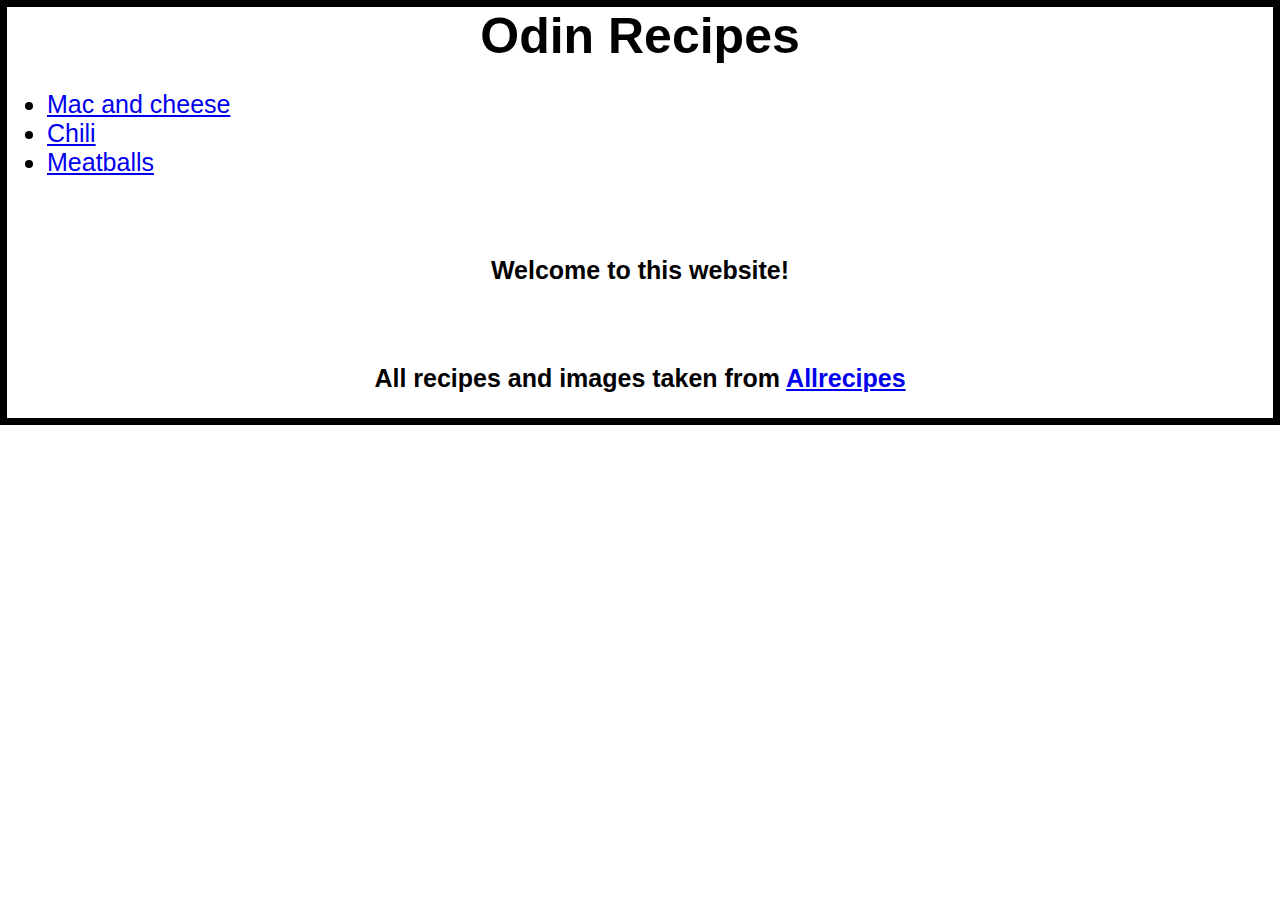
<file: index.html>
<!DOCTYPE html>
<html lang="en">
<head>
    <meta charset="UTF-8">
    <link rel="stylesheet" href="./style.css"/>
    <title>Recipes</title>
</head>
<body>
    <h1>Odin Recipes</h1>
    <ul>
        <li><a href="./recipes/mac-and-cheese.html">Mac and cheese</a></li>
        <li><a href="./recipes/chili.html">Chili</a></li>
        <li><a href="./recipes/meatballs.html">Meatballs</a></li>
    </ul>
    &emsp;
    <p><strong>Welcome to this website!</strong></p>
    &emsp;
    <strong><p>All recipes and images taken from <a href="https://www.allrecipes.com/" target="_blank" rel="noopener noreferrer">Allrecipes</a></p></strong>

    
    

</body>
</html>
</file>
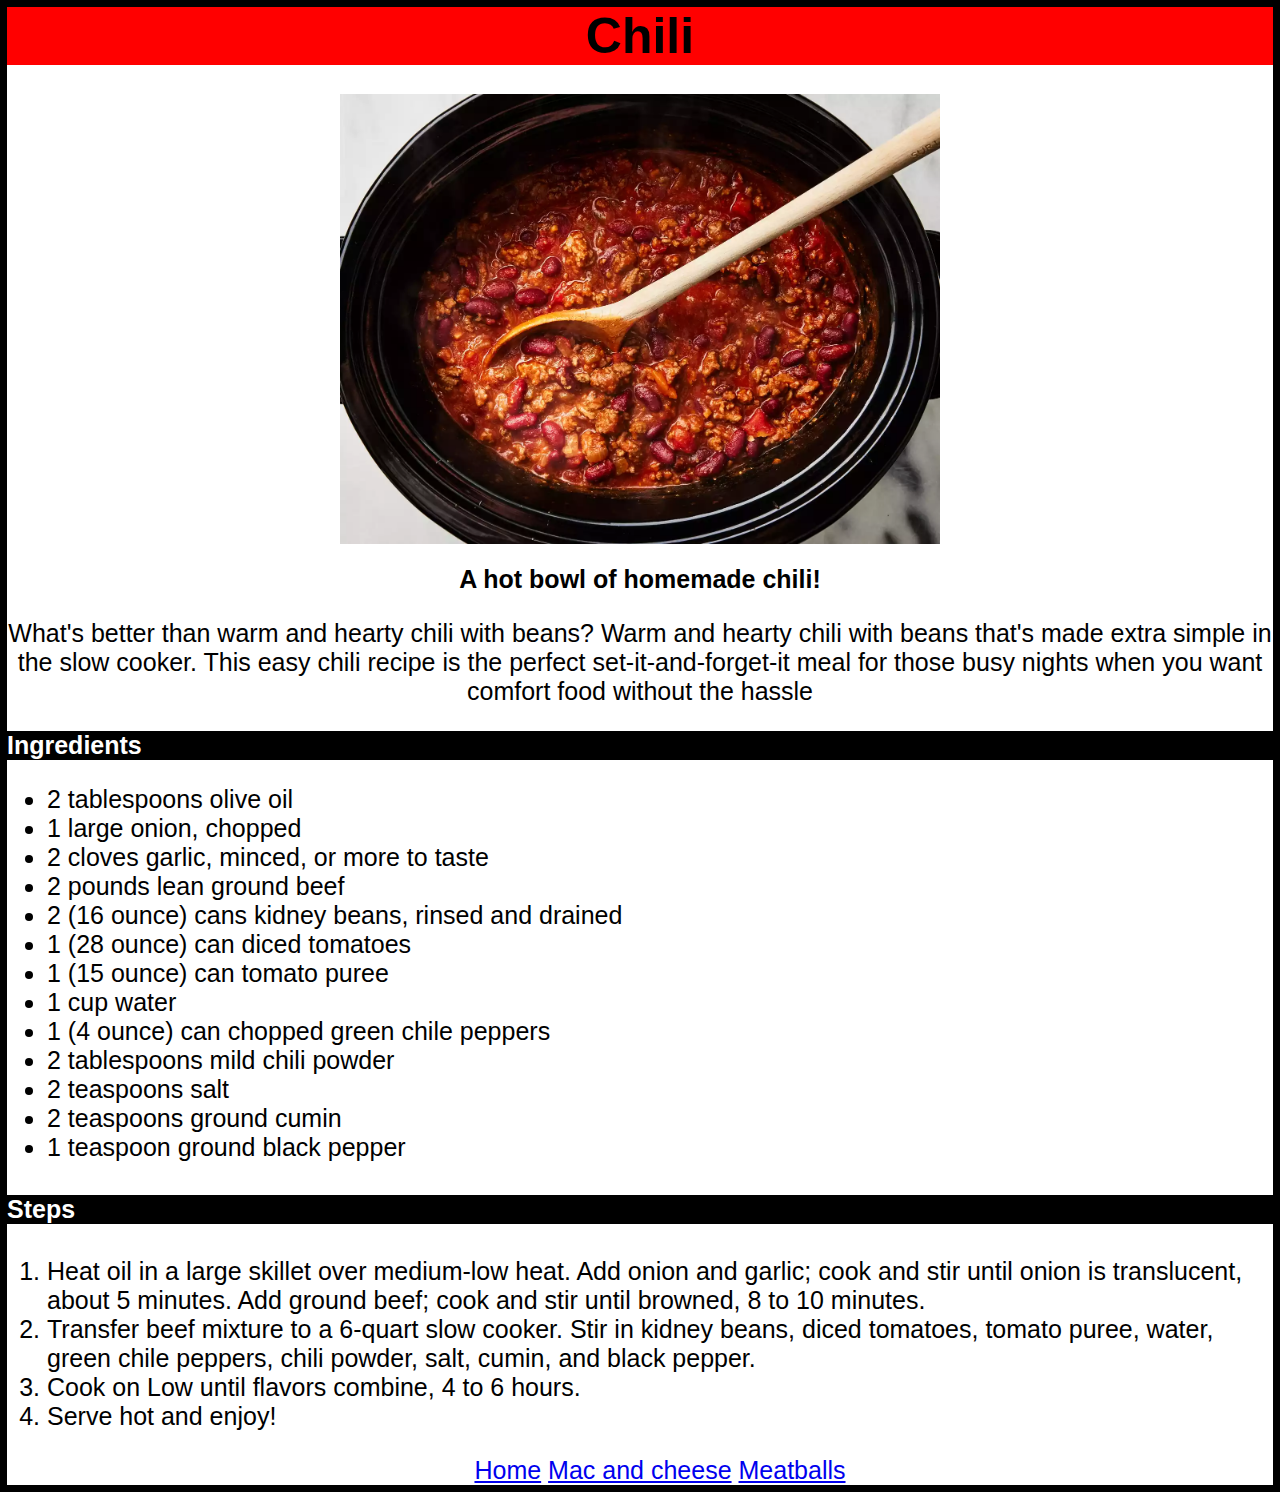
<file: recipes/chili.html>
<!DOCTYPE html>
<html lang="en">
<head>
    <meta charset="UTF-8">
    <title>Recipes</title>
    <link rel="stylesheet" href="../style.css"/>
</head>
<body>
    <h1 id="chili-header">Chili</h1>

    <!-- Dish image and header -->
    &emsp;
    <img src="../img/chili.png" alt="A bowl of chili" class="food-image">
    <h2>A hot bowl of homemade chili!</h2>

    <!-- Dish description -->
    <p>What's better than warm and hearty chili with beans? Warm and hearty chili with beans that's made extra simple in the slow cooker.
         This easy chili recipe is the perfect set-it-and-forget-it meal for those busy nights when you want comfort food without the hassle</p>

    <!-- Unordered ingredients list -->
    <h3>Ingredients</h3>
    <ul>
        <li>2 tablespoons olive oil</li>
        <li>1 large onion, chopped</li>
        <li>2 cloves garlic, minced, or more to taste</li>
        <li>2 pounds lean ground beef</li>
        <li>2 (16 ounce) cans kidney beans, rinsed and drained</li>
        <li>1 (28 ounce) can diced tomatoes</li>
        <li>1 (15 ounce) can tomato puree</li>
        <li>1 cup water</li>
        <li>1 (4 ounce) can chopped green chile peppers</li>
        <li>2 tablespoons mild chili powder</li>
        <li>2 teaspoons salt</li>
        <li>2 teaspoons ground cumin</li>
        <li>1 teaspoon ground black pepper</li>
    </ul>

    <!-- Ordered cooking steps -->
    <h4>Steps</h4>
    <ol class="list">
        <li class="element">Heat oil in a large skillet over medium-low heat. 
            Add onion and garlic; cook and stir until onion is translucent, about 5 minutes. 
            Add ground beef; cook and stir until browned, 8 to 10 minutes.</li>
        <li>Transfer beef mixture to a 6-quart slow cooker. 
            Stir in kidney beans, diced tomatoes, tomato puree, water, green chile peppers, chili powder, salt, cumin, and black pepper.</li>
        <li>Cook on Low until flavors combine, 4 to 6 hours.</li>
        <li>Serve hot and enjoy!</li>
    </ol>

    <ul style="text-align: center; margin: 0;" class="recipe-page-links">
        <li><a href="../index.html">Home</a></li>
        <li><a href="./mac-and-cheese.html">Mac and cheese</a></li>
        <li><a href="./meatballs.html">Meatballs</a></li>
    </ul>
</body>
</html>
</file>
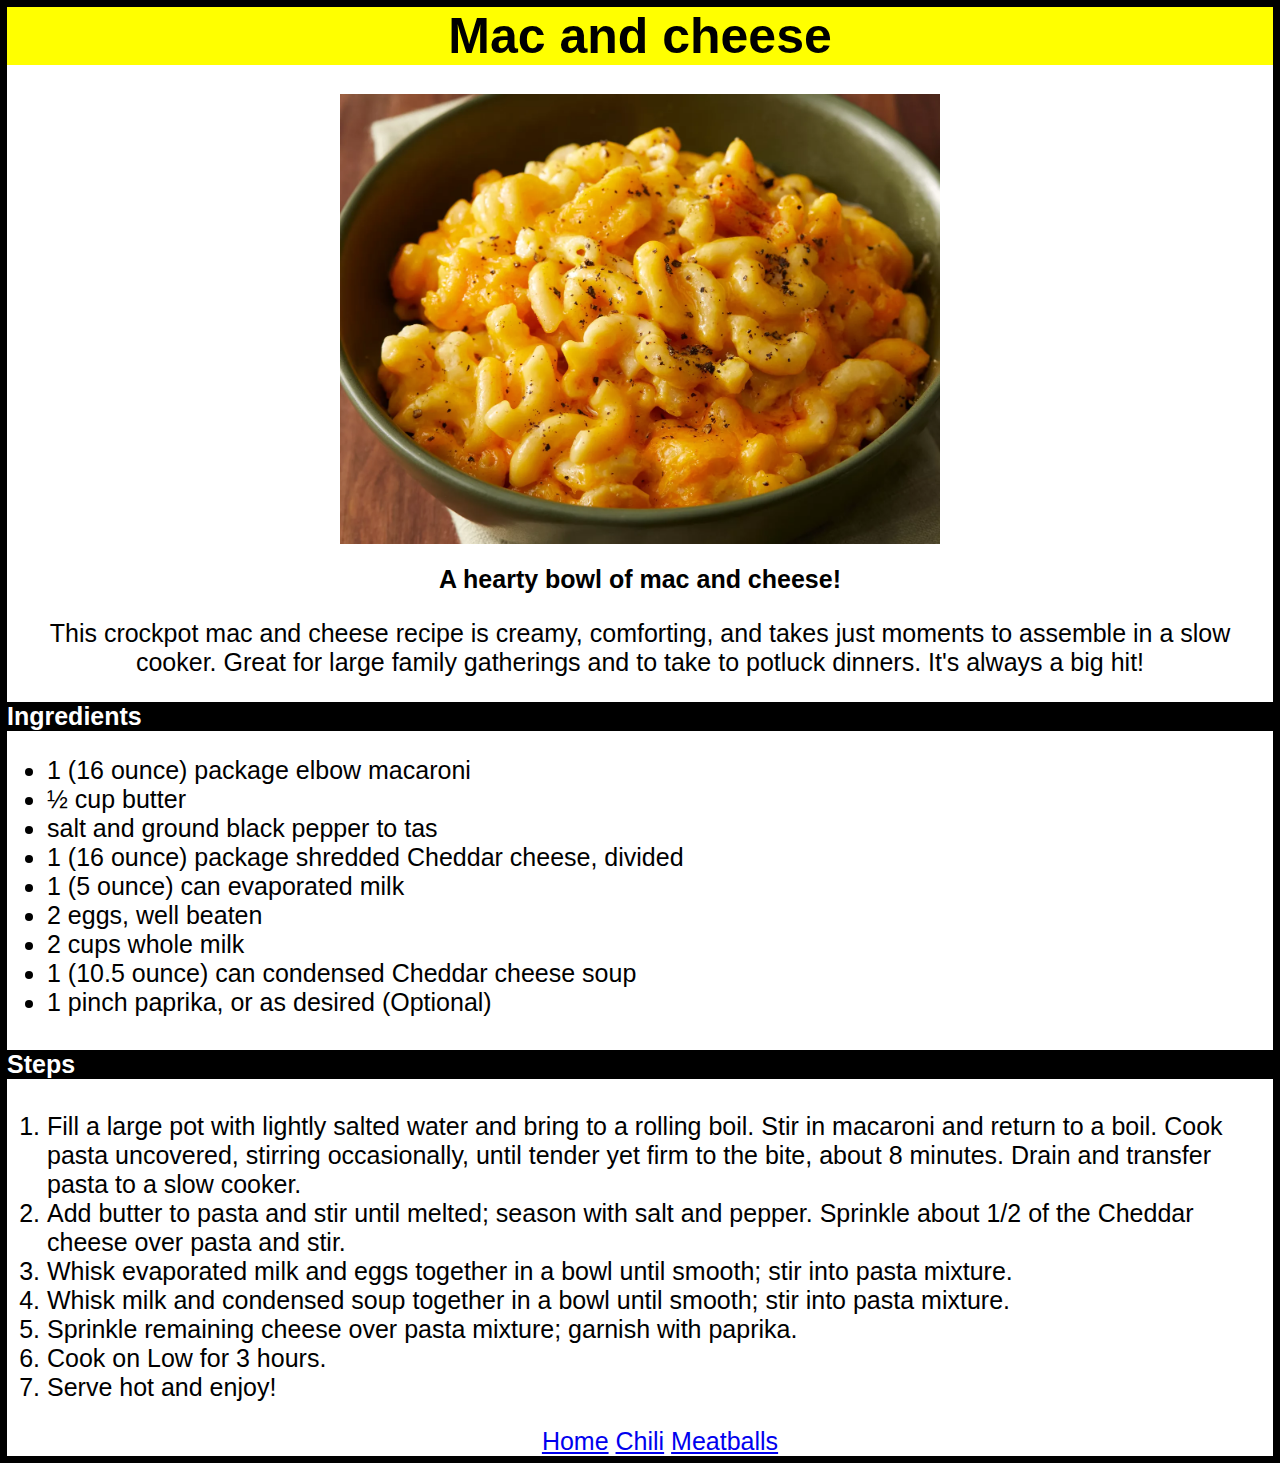
<file: recipes/mac-and-cheese.html>
<!DOCTYPE html>
<html lang="en">
<head>
    <meta charset="UTF-8">
    <link rel="stylesheet" href="../style.css"/>
    <title>Recipes</title>
</head>
<body>
    <h1 id="mac-and-cheese-header">Mac and cheese</h1>

    <!-- Dish image and header -->
    &emsp;
    <img src="../img/macncheese.png" alt="A picture of mac and cheese" class="food-image">
    <h2>A hearty bowl of mac and cheese!</h2>

    <!-- Dish description -->
    <p>
        This crockpot mac and cheese recipe is creamy, comforting, and takes just moments to assemble in a slow cooker.
         Great for large family gatherings and to take to potluck dinners. It's always a big hit!
    </p>
   
    <!-- Unordered ingredients list -->
    <h3>Ingredients</h3>
    <ul>
        <li>1 (16 ounce) package elbow macaroni</li>
        <li>½ cup butter</li>
        <li>salt and ground black pepper to tas</li>
        <li>1 (16 ounce) package shredded Cheddar cheese, divided</li>
        <li>1 (5 ounce) can evaporated milk</li>
        <li>2 eggs, well beaten</li>
        <li>2 cups whole milk</li>
        <li>1 (10.5 ounce) can condensed Cheddar cheese soup</li>
        <li>1 pinch paprika, or as desired (Optional)</li>
    </ul>

    <!-- Ordered cooking steps -->
    <h4>Steps</h4>
    <ol>
        <li>Fill a large pot with lightly salted water and bring to a rolling boil. Stir in macaroni and return to a boil.
             Cook pasta uncovered, stirring occasionally, until tender yet firm to the bite, about 8 minutes. Drain and transfer pasta to a slow cooker.</li>
        <li>Add butter to pasta and stir until melted; season with salt and pepper. 
            Sprinkle about 1/2 of the Cheddar cheese over pasta and stir.</li>
        <li>Whisk evaporated milk and eggs together in a bowl until smooth; stir into pasta mixture.</li>
        <li>Whisk milk and condensed soup together in a bowl until smooth; stir into pasta mixture.</li>
        <li>Sprinkle remaining cheese over pasta mixture; garnish with paprika.</li>
        <li>Cook on Low for 3 hours.</li> 
        <li>Serve hot and enjoy!</li>
    </ol>


    <ul style="text-align: center; margin: 0;" class="recipe-page-links">
        <li><a href="../index.html">Home</a></li>
        <li><a href="./chili.html">Chili</a></li>
        <li><a href="./meatballs.html">Meatballs</a></li>
    </ul>
    
</body>
</html>
</file>
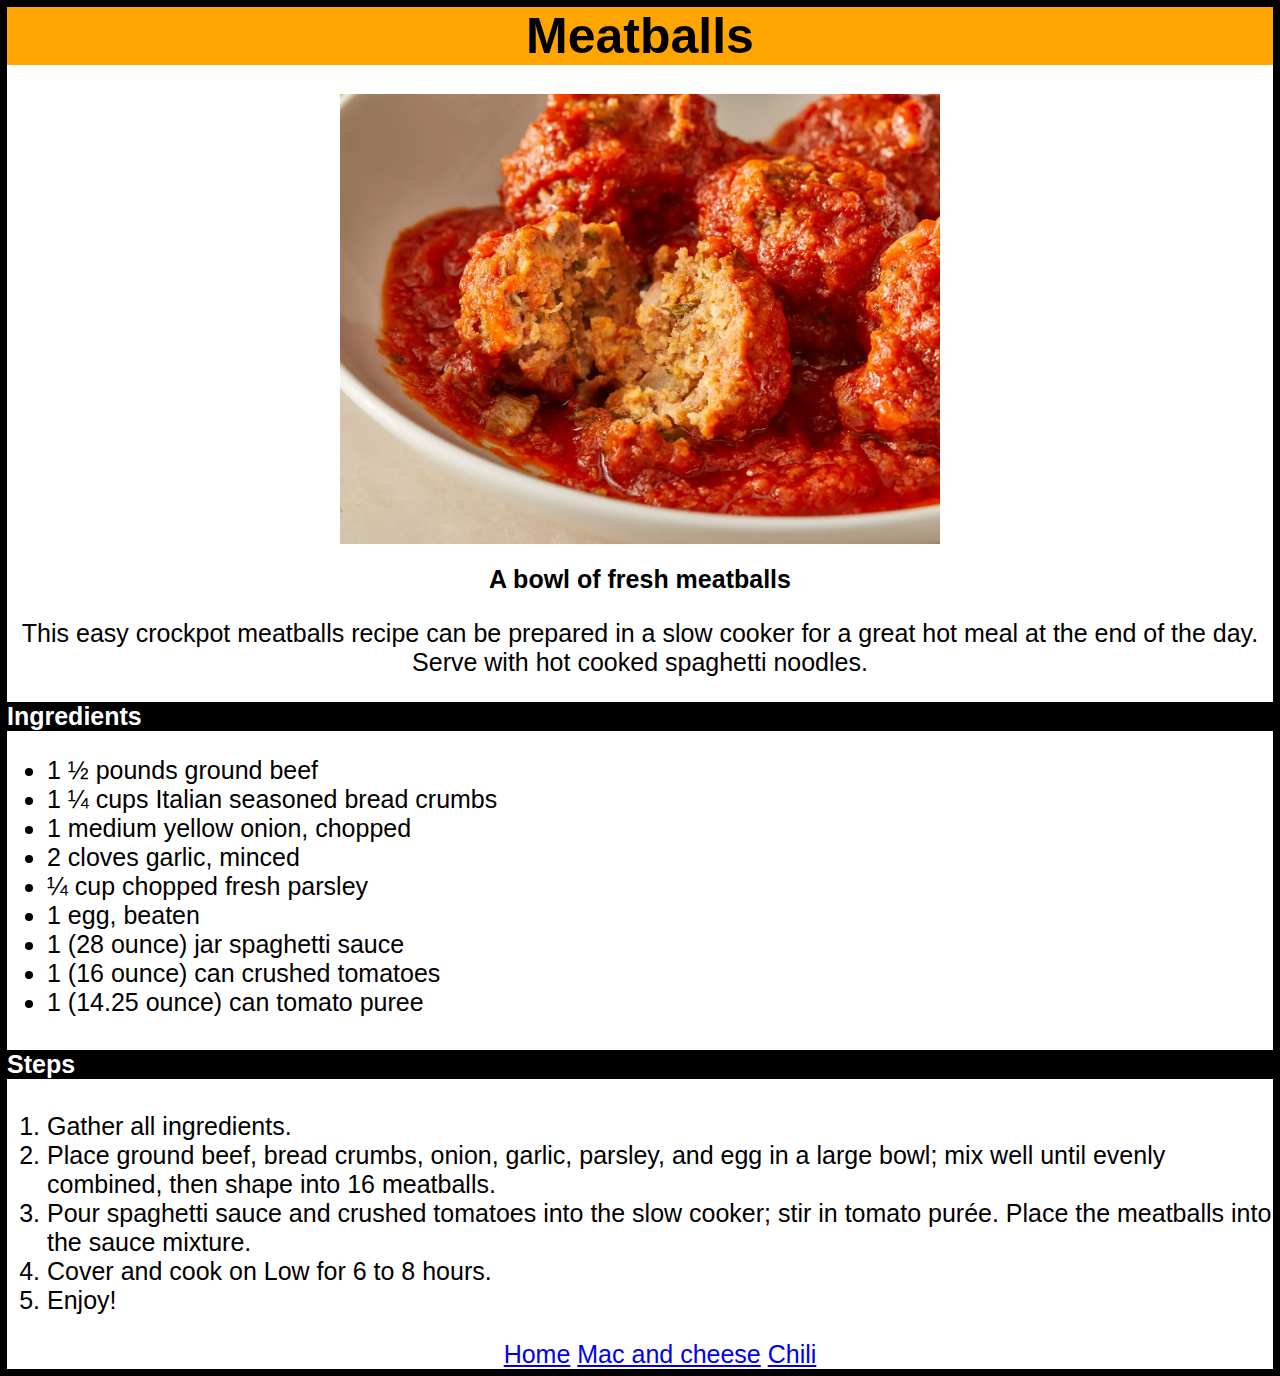
<file: recipes/meatballs.html>
<!DOCTYPE html>
<html lang="en">
<head>
    <meta charset="UTF-8">
    <link rel="stylesheet" href="../style.css"/>
    <title>Recipes</title>
</head>
<body>
    <h1 id="meatballs-header">Meatballs</h1>

     <!-- Dish image and header -->
     &emsp;
    <img src="../img/meatballs.png" alt="Meatballs on a plate" class="food-image">
    <h2>A bowl of fresh meatballs</h2>

    <!-- Dish description -->
    <p>This easy crockpot meatballs recipe can be prepared in a slow cooker for a great hot meal at the end of the day. 
        Serve with hot cooked spaghetti noodles.</p>

    <!-- Unordered ingredients list -->
    <h3>Ingredients</h3>
    <ul>
        <li>1 ½ pounds ground beef</li>
        <li>1 ¼ cups Italian seasoned bread crumbs</li>
        <li>1 medium yellow onion, chopped</li>
        <li>2 cloves garlic, minced</li>
        <li>¼ cup chopped fresh parsley</li>
        <li>1 egg, beaten</li>
        <li>1 (28 ounce) jar spaghetti sauce</li>
        <li>1 (16 ounce) can crushed tomatoes</li>
        <li>1 (14.25 ounce) can tomato puree</li>
    </ul>

    <!-- Ordered cooking steps -->
    <h4>Steps</h4>
    <ol>
        <li>Gather all ingredients.</li>
        <li>Place ground beef, bread crumbs, onion, garlic, parsley, and egg in a large bowl; mix well until evenly combined, then shape into 16 meatballs.</li>
        <li>Pour spaghetti sauce and crushed tomatoes into the slow cooker; stir in tomato purée. Place the meatballs into the sauce mixture.</li>
        <li>Cover and cook on Low for 6 to 8 hours.</li>
        <li>Enjoy!</li>
    </ol>

    <ul style="text-align: center; margin: 0;" class="recipe-page-links">
        <li><a href="../index.html">Home</a></li>
        <li><a href="./mac-and-cheese.html">Mac and cheese</a></li>
        <li><a href="./chili.html">Chili</a></li>
    </ul>
</body>
</html>
</file>
<file: style.css>
*{
    font-size: 25px;
    font-family: Arial, Helvetica, sans-serif;    
}

body{

    border: 7px solid black;
    margin: 0;
}

h1{
    text-align: center;
    font-size: 50px;
    margin: 0;
}

.food-image{
    height: auto;
    width: 600px;
    display: block;
    margin-left: auto;
    margin-right: auto;
}

h2{
    text-align: center;
}

h3,
h4{
    background-color: black;
    color: white;
    
}

p{
    text-align: center;
}

#meatballs-header{
    background-color: orange;
}

#mac-and-cheese-header{
    background-color: yellow;
}

#chili-header{
    background-color: red;
}

.recipe-page-links li{
    display: inline;    
}
</file>
